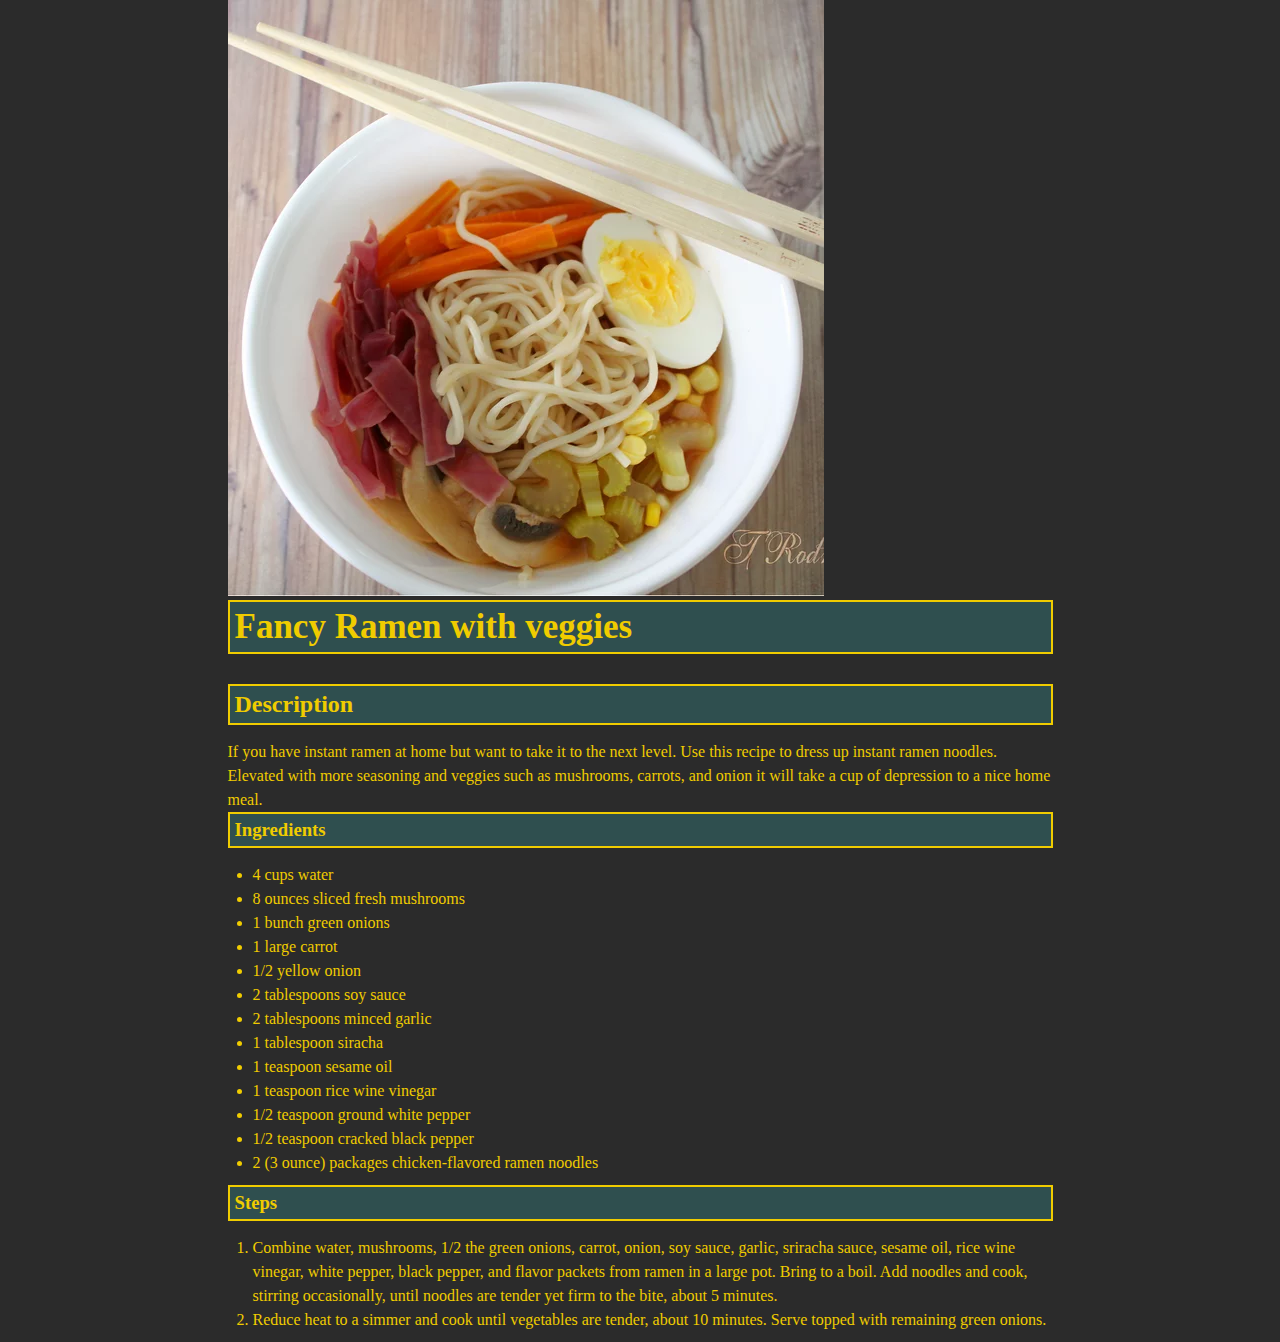
<file: recipes/ramen.html>
<!DOCTYPE html>
<html lang="en">
<head>
    <meta charset="UTF-8">
    <meta http-equiv="X-UA-Compatible" content="IE=edge">
    <meta name="viewport" content="width=device-width, initial-scale=1.0">
    <link rel="stylesheet" href="../styles.css">
    <title>Fancy Ramen</title>
</head>
<body>
  <img src="../img/image.jpeg">
  <h1>Fancy Ramen with veggies</h1>
  <h2>Description</h2>
  <p>If you have instant ramen at home but want to take it to the next level. Use this recipe to dress up instant ramen noodles. Elevated with more seasoning and veggies such as mushrooms, carrots, and onion it will take a cup of depression to a nice home meal.</p>
  <h3>Ingredients</h3>
  <ul>
    <li>4 cups water</li>
    <li>8 ounces sliced fresh mushrooms</li>
    <li>1 bunch green onions</li>
    <li>1 large carrot</li>
    <li>1/2 yellow onion</li>
    <li>2 tablespoons soy sauce</li>
    <li>2 tablespoons minced garlic</li>
    <li>1 tablespoon siracha</li>
    <li>1 teaspoon sesame oil</li>
    <li>1 teaspoon rice wine vinegar</li>
    <li>1/2 teaspoon ground white pepper</li>
    <li>1/2 teaspoon cracked black pepper</li>
    <li>2 (3 ounce) packages chicken-flavored ramen noodles</li>
  </ul>
  <h3>Steps</h3>
  <ol>
    <li>Combine water, mushrooms, 1/2 the green onions, carrot, onion, soy sauce, garlic, sriracha sauce, sesame oil, rice wine vinegar, white pepper, black pepper, and flavor packets from ramen in a large pot. Bring to a boil. Add noodles and cook, stirring occasionally, until noodles are tender yet firm to the bite, about 5 minutes.</li>
      
    <li>Reduce heat to a simmer and cook until vegetables are tender, about 10 minutes. Serve topped with remaining green onions.</li>
  </ol>
</body>

</html>
</file>
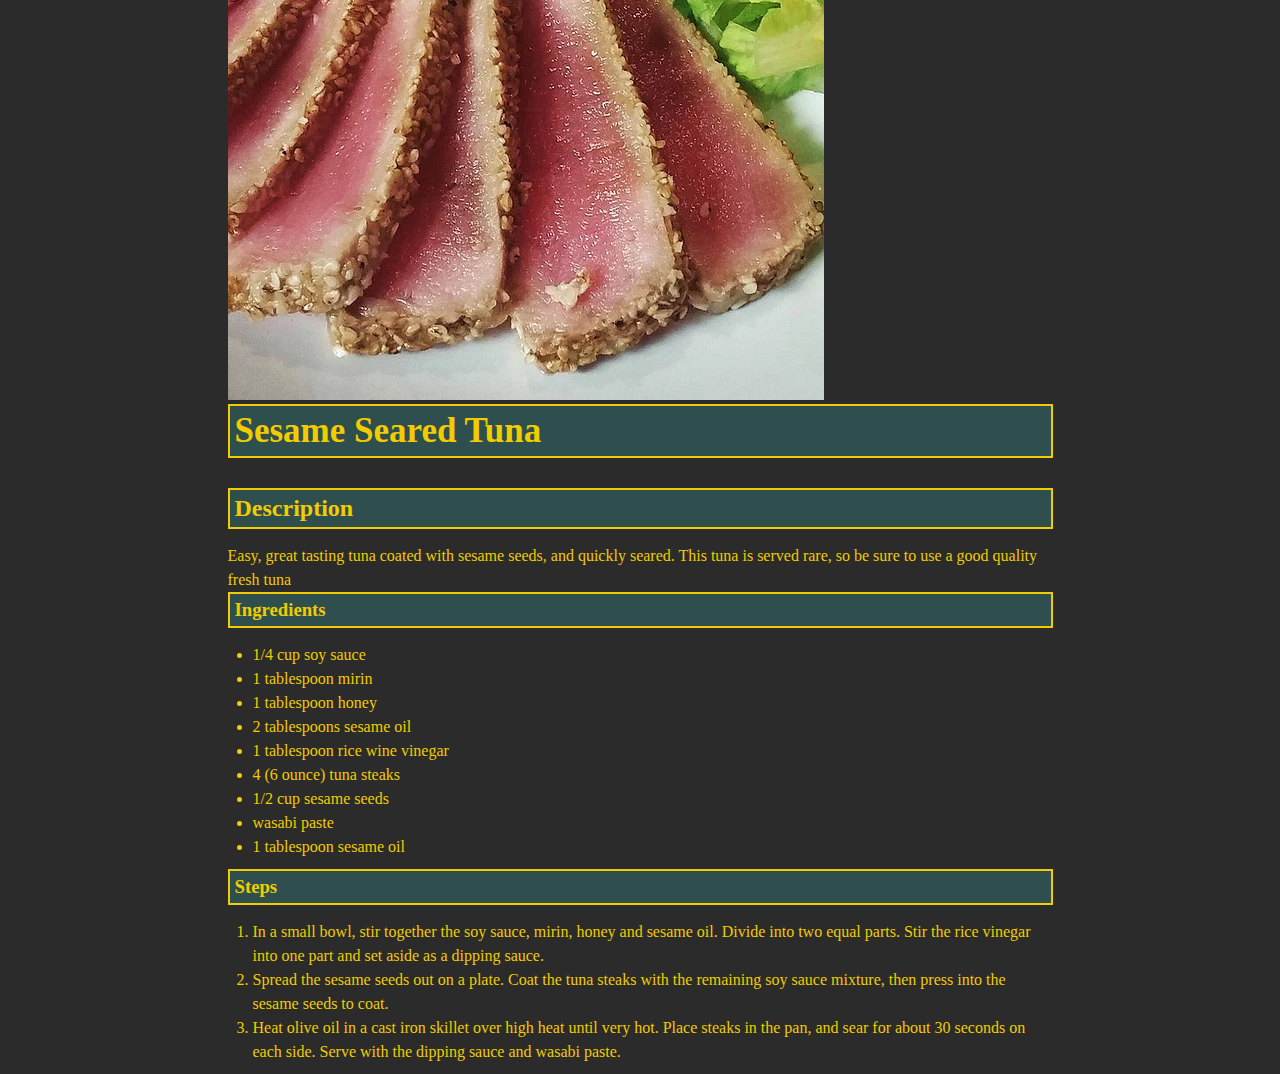
<file: recipes/seared-tuna.html>
<!DOCTYPE html>
<html lang="en">
<head>
    <meta charset="UTF-8">
    <meta http-equiv="X-UA-Compatible" content="IE=edge">
    <meta name="viewport" content="width=device-width, initial-scale=1.0">
    <title>Sesame Seared Tuna</title>
    <link rel="stylesheet" href="../styles.css">
</head>
<body>
  <img src="../img/tuna.jpeg">
  <h1>Sesame Seared Tuna</h1>
  <h2>Description</h2>
  <p>Easy, great tasting tuna coated with sesame seeds, and quickly seared. This tuna is served rare, so be sure to use a good quality fresh tuna</p>
  <h3>Ingredients</h3>
  <ul>
    <li>1/4 cup soy sauce</li>
    <li>1 tablespoon mirin</li>
    <li>1 tablespoon honey</li>
    <li>2 tablespoons sesame oil</li>
    <li>1 tablespoon rice wine vinegar</li>
    <li>4 (6 ounce) tuna steaks</li>
    <li>1/2 cup sesame seeds</li>
    <li>wasabi paste</li>
    <li>1 tablespoon sesame oil</li>
  </ul>
  <h3>Steps</h3>
  <ol>
    <li>In a small bowl, stir together the soy sauce, mirin, honey and sesame oil. Divide into two equal parts. Stir the rice vinegar into one part and set aside as a dipping sauce.</li>
    <li>Spread the sesame seeds out on a plate. Coat the tuna steaks with the remaining soy sauce mixture, then press into the sesame seeds to coat.</li>
    <li>Heat olive oil in a cast iron skillet over high heat until very hot. Place steaks in the pan, and sear for about 30 seconds on each side. Serve with the dipping sauce and wasabi paste.</li>
  </ol>
</body>
</html>
</file>
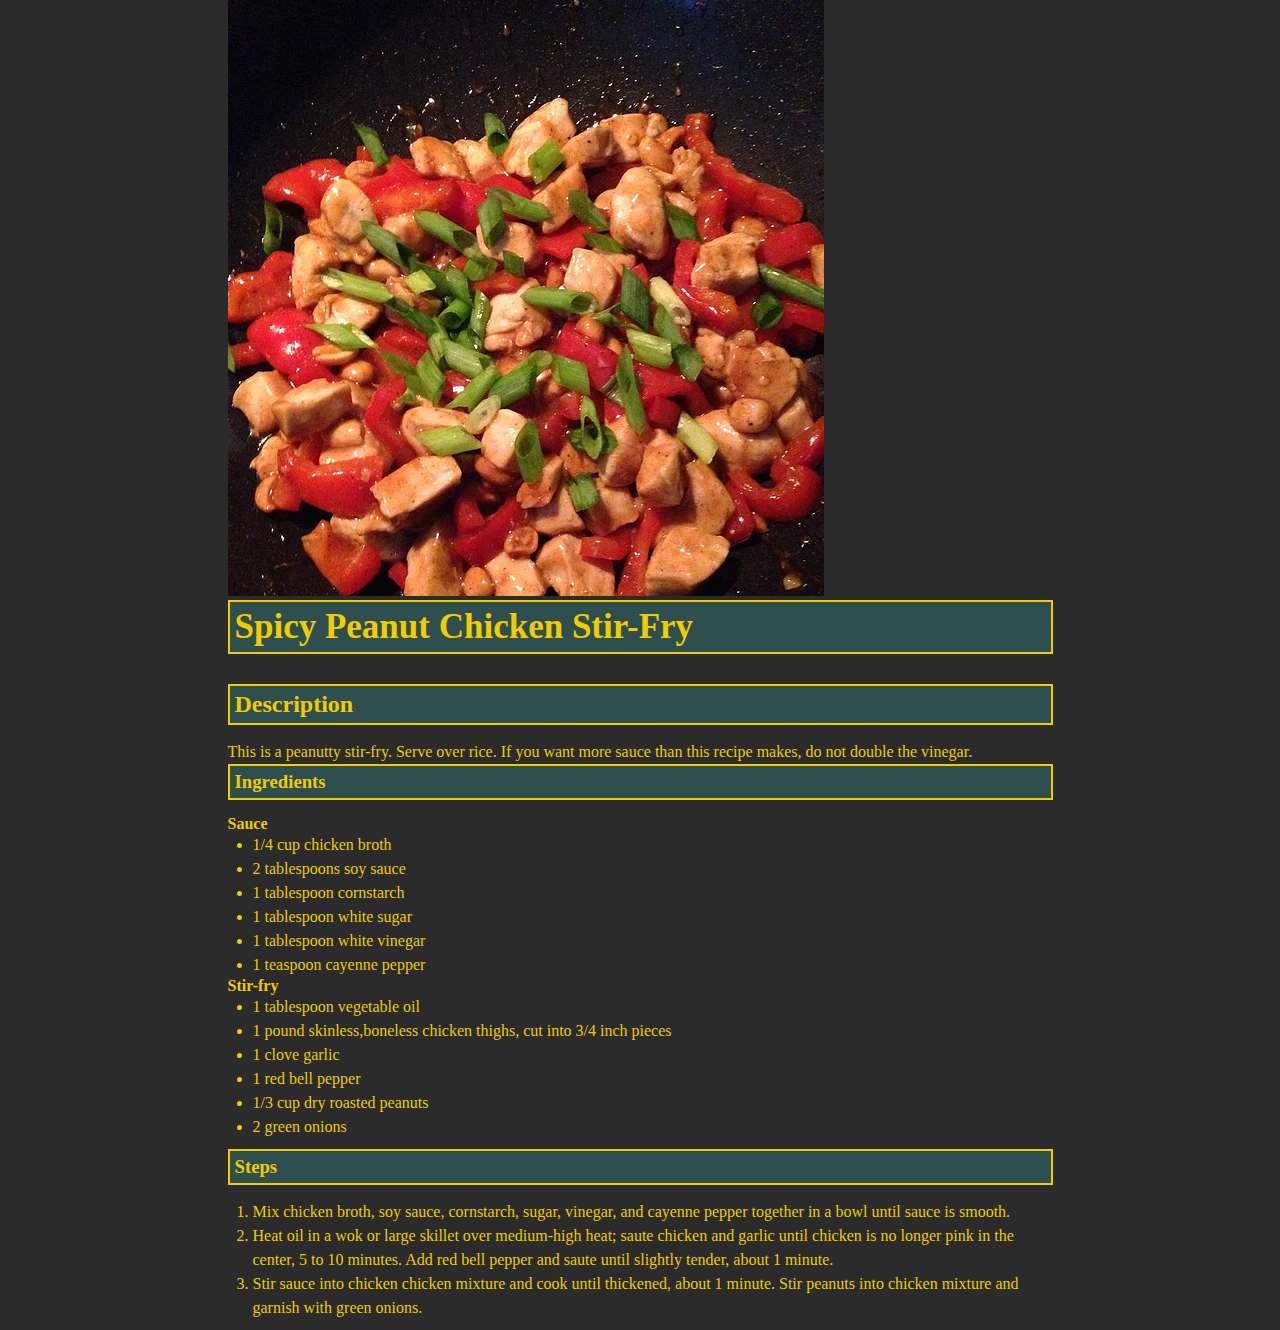
<file: recipes/stir-fry.html>
<!DOCTYPE html>
<html lang="en">
<head>
    <meta charset="UTF-8">
    <meta http-equiv="X-UA-Compatible" content="IE=edge">
    <meta name="viewport" content="width=device-width, initial-scale=1.0">
    <link rel="stylesheet" href="../styles.css">
    <title>Stir Fry</title>
</head>
<body>
  <img src=../img/stir-fry.jpeg> 
  <h1>Spicy Peanut Chicken Stir-Fry</h1> 
  <h2>Description</h2>
  <p>This is a peanutty stir-fry. Serve over rice. If you want more sauce than this recipe makes, do not double the vinegar.</p>
  <h3>Ingredients</h3>
  <ul>
    <h4>Sauce</h4>
    <li>1/4 cup chicken broth</li>
    <li>2 tablespoons soy sauce</li>
    <li>1 tablespoon cornstarch</li>
    <li>1 tablespoon white sugar</li>
    <li>1 tablespoon white vinegar</li>
    <li>1 teaspoon cayenne pepper</li>
    <h4>Stir-fry</h4>
    <li>1 tablespoon vegetable oil</li>
    <li>1 pound skinless,boneless chicken thighs, cut into 3/4 inch pieces</li>
    <li>1 clove garlic</li>
    <li>1 red bell pepper</li>
    <li>1/3 cup dry roasted peanuts</li>
    <li>2 green onions</li>
  </ul>
  <h3>Steps</h3>
  <ol>
    <li>Mix chicken broth, soy sauce, cornstarch, sugar, vinegar, and cayenne pepper together in a bowl until sauce is smooth.</li>
    <li>Heat oil in a wok or large skillet over medium-high heat; saute chicken and garlic until chicken is no longer pink in the center, 5 to 10 minutes. Add red bell pepper and saute until slightly tender, about 1 minute.</li>
    <li>Stir sauce into chicken chicken mixture and cook until thickened, about 1 minute. Stir peanuts into chicken mixture and garnish with green onions.</li>
  </ol>
</body>
</html>
</file>
<file: styles.css>
html {
  box-sizing: border-box;
}
*,
*::before,
*::after {
  box-sizing: inherit;
  margin: 0;
  padding: 0;
}

.title {
  margin-bottom: 30px;
}

nav {
  margin-left: 15px;
}

h1 {
  font-size: 35px;
  margin-bottom: 30px;
}

h1,
h2,
h3 {
  color: rgb(240, 204, 0);
  background-color: darkslategray;
  padding: 5px;
  border: 2px solid rgb(240, 204, 0);
}

h2,
h3 {
  margin-bottom: 15px;
}

body {
  background-color: rgb(43, 43, 43);
  max-width: 825px;
  margin: 0 auto;
}

* {
  color: rgb(240, 204, 0);
}

.box {
  height: 90px;
  width: 125px;
  box-sizing: border-box;
  text-align: center;
}

p {
  line-height: 1.5;
}

/* LINKS */

a:link {
  text-decoration: none;
  color: rgb(0, 255, 255);
}

a:visited {
  color: rgb(0, 255, 255);
}

a:hover {
  color: rgb(240, 204, 0);
  font-weight: bold;
  text-decoration: underline dotted;
  cursor: pointer;
}

a:active {
  background-color: darkslategrey;
}
/* LVHA */

/* LISTS */

li {
  margin-left: 25px;
  line-height: 1.5;
}

li:last-child {
  margin-bottom: 10px;
}
</file>
